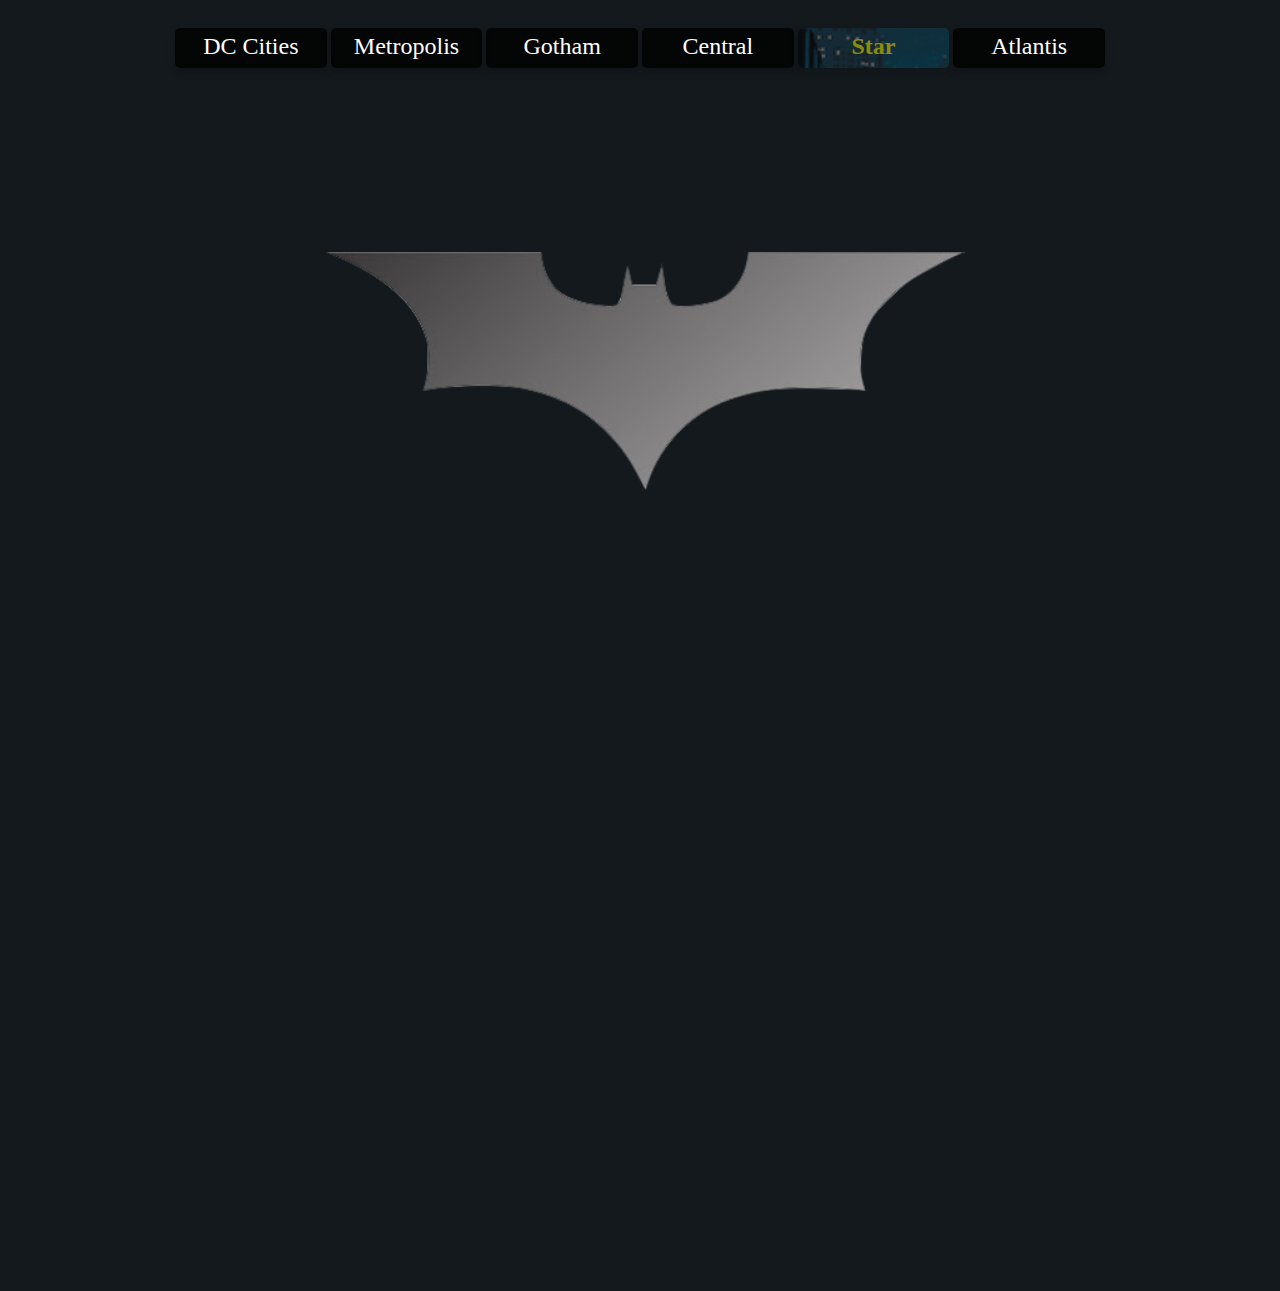
<file: StarCity.html>
<!DOCTYPE html>
<html lang="en">
<head>
    <meta charset="UTF-8">
    <meta http-equiv="X-UA-Compatible" content="IE=edge">
    <meta name="viewport" content="width=device-width, initial-scale=1.0">
    <title>Star</title>
    <link rel="stylesheet" href="css/styles.css"> 
</head>
<body>
<div class="cards">
            <div class ="eachCard" id = "main">
                <div class = "cardContent">
                    <a href="index.html">DC Cities</a>
                </div>
            </div>
            <div class ="eachCard" id = "city1">
                <div class = "cardContent">
                    <a href="MetropolisCity.html">Metropolis</a>
                </div>
            </div>
            <div class ="eachCard" id = "city2">
                <div class = "cardContent">
                    <a href="GothamCity.html">Gotham</a>
                </div>
            </div>
            <div class ="eachCard" id = "city3">
                <div class = "cardContent">
                    <a href="CentralCity.html">Central</a>
                </div>
            </div>
            <div class ="eachCard selected" id = "city4">
                <div class = "cardContent">
                    <a href="StarCity.html">Star</a>
                </div>
            </div>
            <div class ="eachCard" id = "city5">
                <div class = "cardContent">
                    <a href="AtlantisCity.html">Atlantis</a>
                </div>
            </div>
        </div>

    <!-- All text are from wikipedia 
    https://en.wikipedia.org/wiki/Gotham_(TV_series) -->
    <img src="./assets/batmanLogo.png" alt="batLogo" id='batmanLogo'>
    <div class = 'wasteSpace'>
        
    </div>
    <div class='bodyContent'>
	  
        <div class="center">
            <h1 class = 'title'>STAR</h1>
            <p class = 'initialDescription'>
                Gotham is a fictional city appearing in comic books published by DC Comics, best known as the home of Batman. The city was identified as Batman's place of residence in Batman #4 (December 1940) and has since been the primary setting for stories featuring the character. Gotham is traditionally depicted as being located in the U.S. state of New Jersey. Gotham's look and atmosphere was primarily influenced by New York City and Chicago, although it was designed to more generally resemble any major American city.
            </p>
        </div>

        <div class="cards">
            <div class ="eachCard selected" id = "main">
                <div class = "cardContent">
                    Main
                </div>
            </div>
            <div class ="eachCard" id = "geography">
                <div class = "cardContent">
                    Geography
                </div>
            </div>
            <div class ="eachCard" id = "history">
                <div class = "cardContent">
                    History
                </div>
            </div>
            <div class ="eachCard" id = "show">
                <div class = "cardContent">
                    TV-Show
                </div>
            </div>
            <div class ="eachCard" id = "setting">
                <div class = "cardContent">
                    Setting
                </div>
            </div>
            <div class ="eachCard" id = "residents">
                <div class = "cardContent">
                    Notable Residents
                </div>
            </div>
        </div>    
    
    </div>

    <script
    src="https://code.jquery.com/jquery-3.5.1.min.js"
    integrity="sha256-9/aliU8dGd2tb6OSsuzixeV4y/faTqgFtohetphbbj0="
    crossorigin="anonymous"></script>
    <script src="scripts/main.js"></script>
</body>
</html>
</file>
<file: css/styles.css>
/* Images used */
/* http://clipart-library.com/clipart/6cp5bXRoi.htm */
/* https://en.wikipedia.org/wiki/Gotham_City */
/* https://www.pinterest.com/pin/233553930655167241/ */
/* https://in.pinterest.com/pin/619245017489657078/ */

body{
    background:#14191D;
}


a{
    color: inherit;
    text-decoration: none;
}

.wasteSpace{
    width: 100%;
    height: 70vh;
}

#batmanLogo{
    position: absolute;
    width: 50%;
    top: 40%;
    left: 50.5%;
    transform: translate(-50%,-45%);
    z-index: 1;
}
.bodyContent{
    background-image: url('../assets/gothamBackground.jpg');
    position: absolute;
    z-index: 100;
}


.center {    
    margin: 0 auto;
    margin-top: 2%;
    width: 80%;
    padding: 10px;
    color: white;
    text-align: center;
    transition: 500ms;
}

.initialDescription{
    font-size: 24px;
    text-align: center;
    margin: 0 auto;
    line-height: 40px;
    padding: 1px
}

.cards{
    margin: 0 auto;
    width: 80%;
    padding: 10px;
    color: white;
    text-align: center;   
}

.eachCard{
    box-shadow: 0 4px 8px 0 rgba(0,0,0,0.2);
    color: white;
    width: 15%;
    height: 40px;
    border-radius: 5px;
    display: inline-block;
    margin-top: 1%;
    background-color: rgba(0, 0, 0, 0.8);
    text-align: center;
}

/* https://en.wikipedia.org/wiki/Gotham_City#/media/File:Gotham_City_Batman_Vol_3_14.png */
.selected{
    /* background-color: rgba(70, 70, 70, 0.8); */
    background-image: url('../assets/buttonbgEdited.png');
    opacity: 0.5;
    color: yellow;
    font-weight: bold;
}

.title{
    background-image: url('../assets/titleBG.png');
    background-repeat: no-repeat;
    background-position: center;
    font-size: 80px;
}

.cardContent{
    padding-top: 3%;
    font-size: 24px;
    opacity: 2;
}


.mainBatmanLogo {
    position: fixed; /* make sure it stays put so we can see it! */

    animation: rotate 1s linear infinite;
    animation-play-state: paused;
    animation-delay: calc(var(--scroll) * -1s);
  }

.mainSection {    
    margin: 0 auto;
    margin-top: 2%;
    width: 80%;
    padding: 10px;
    color: white;
    text-align: left;
    transition: 500ms;
}

.navCard{
    box-shadow: 0 4px 8px 0 rgba(0,0,0,0.2);
    color: white;
    width: 15%;
    height: 40px;
    border-radius: 5px;
    display: inline-block;
    margin-top: 1%;
    background-color: rgba(0, 0, 0, 0.8);
    text-align: center;
}
</file>
